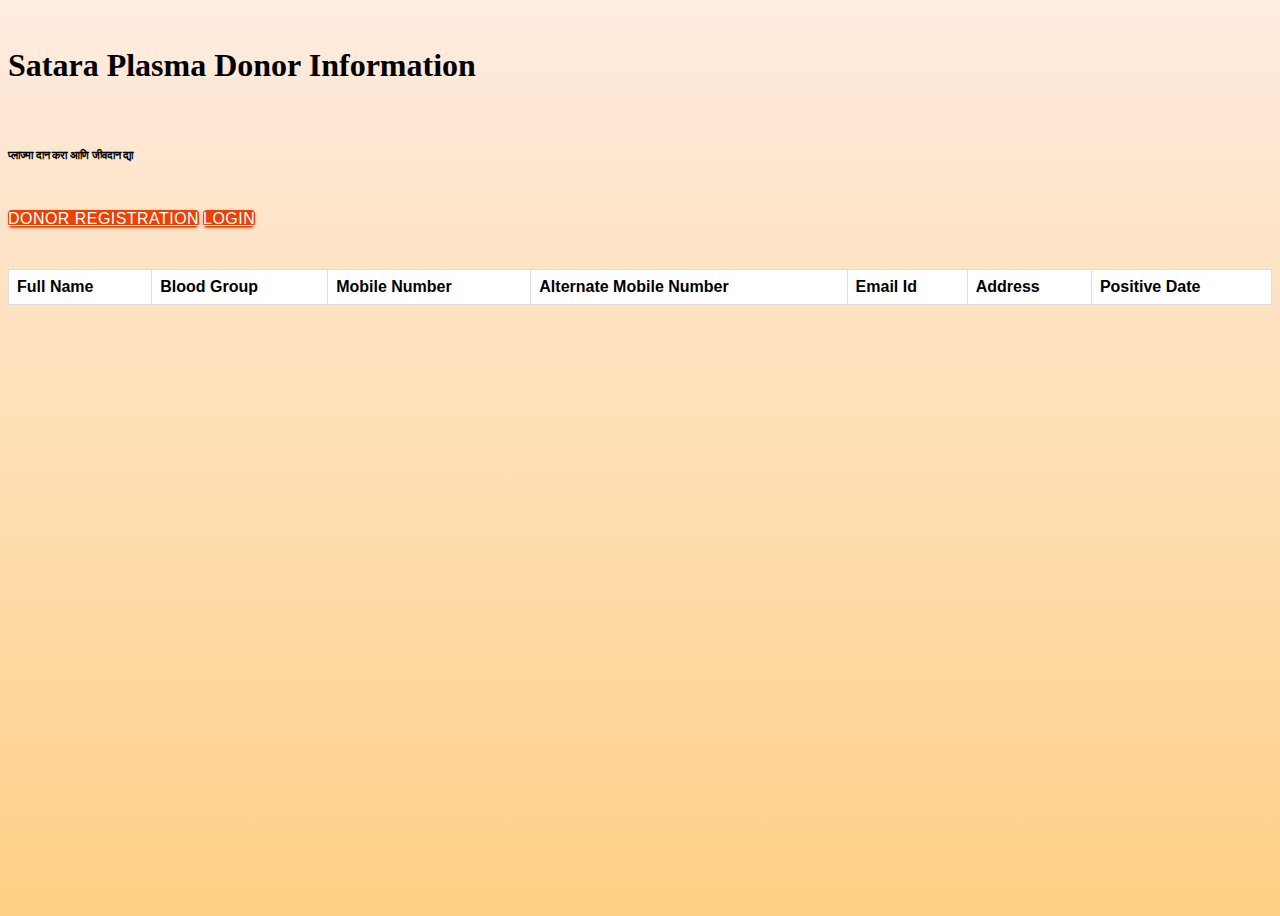
<file: src/main/resources/static/index.html>
<!DOCTYPE html>
<html lang="en">




<head>
  <title>Bootstrap Example</title>
  <meta charset="utf-8">
  <meta name="viewport" content="width=device-width, initial-scale=1">
  <link href="https://cdn.jsdelivr.net/npm/bootstrap@5.0.0/dist/css/bootstrap.min.css" rel="stylesheet" integrity="sha384-wEmeIV1mKuiNpC+IOBjI7aAzPcEZeedi5yW5f2yOq55WWLwNGmvvx4Um1vskeMj0" crossorigin="anonymous">
  <script src="https://cdn.jsdelivr.net/npm/bootstrap@5.0.0/dist/js/bootstrap.bundle.min.js" integrity="sha384-p34f1UUtsS3wqzfto5wAAmdvj+osOnFyQFpp4Ua3gs/ZVWx6oOypYoCJhGGScy+8" crossorigin="anonymous"></script>
  <script src="https://cdn.jsdelivr.net/npm/@popperjs/core@2.9.2/dist/umd/popper.min.js" integrity="sha384-IQsoLXl5PILFhosVNubq5LC7Qb9DXgDA9i+tQ8Zj3iwWAwPtgFTxbJ8NT4GN1R8p" crossorigin="anonymous"></script>
  <script src="https://cdn.jsdelivr.net/npm/bootstrap@5.0.0/dist/js/bootstrap.min.js" integrity="sha384-lpyLfhYuitXl2zRZ5Bn2fqnhNAKOAaM/0Kr9laMspuaMiZfGmfwRNFh8HlMy49eQ" crossorigin="anonymous"></script>
  <script type='text/javascript' src='https://ajax.googleapis.com/ajax/libs/jquery/1.7.2/jquery.js '></script>
</head>

<link href="style.css" rel="stylesheet" />

<body>

<div class="jumbotron text-center">
  <br>
  <h1>Satara Plasma Donor Information</h1>
  <br>
  <h6 class="MuiTypography-root  hidden MuiTypography-h6 MuiTypography-alignCenter">प्लाज्मा दान करा आणि जीवदान द्या</h6>
  <br>
</div>
  
<div class="container-fluid text-center">
  <div class="row m-auto ">   
    <div class="col-12 ">
      <a class="btn" href="registration.html">Donor Registration</a>
      <a class="btn" href="login.html">Login</a>
    </div>
    <br><br>
    <div class="col-xl-11 col-lg-11 col-md-11 col-sm-11 col-11 m-auto d-flex p-0 pt-5">
      <table>
        <tr>
          <th>Full Name</th>
          <th>Blood Group</th>
          <th>Mobile Number</th>
          <th>Alternate Mobile Number</th>
          <th>Email Id</th>
          <th>Address</th>
          <th>Positive Date</th>
        </tr>            
      </table>
    </div>
  </div>
</div>

</body>
</html>

<script>
 

  $(document).ready(function() {
    
	$.get( "https://satara-plasma.herokuapp.com/SataraPlasa/api/v1.0/donor/", function( data ) {
	//$.get( "http://localhost:8080/SataraPlasa/api/v1.0/donor/", function( data ) { 
  	console.log(data);
  	
  	var donorData = data["data"];  	
  	console.log(donorData);
  	console.log(donorData.length);
  	 $("td").remove();
  	
  	for (var i = 0; i < donorData.length; i++) {
  		console.log(donorData[i]["alternateNumber"]);
  		 $("table").append('<tr> <td>'+donorData[i]["fullName"]+'</td> <td>'+donorData[i]["bloodGroup"]+'</td> <td>'+donorData[i]["mobileNumber"]+'</td> <td>'+donorData[i]["alternateNumber"]+'</td> <td>'+donorData[i]["mailId"]+'</td> <td>City/Village : '+donorData[i]["city"]+' Tal : '+donorData[i]["taluka"]+' Pin : '+donorData[i]["pinCode"]+'</td> <td>'+donorData[i]["positiveDate"]+'</td> </tr>');
  		 
  		 
  	}
  	
  });
  
  


    
});


</script>
</file>
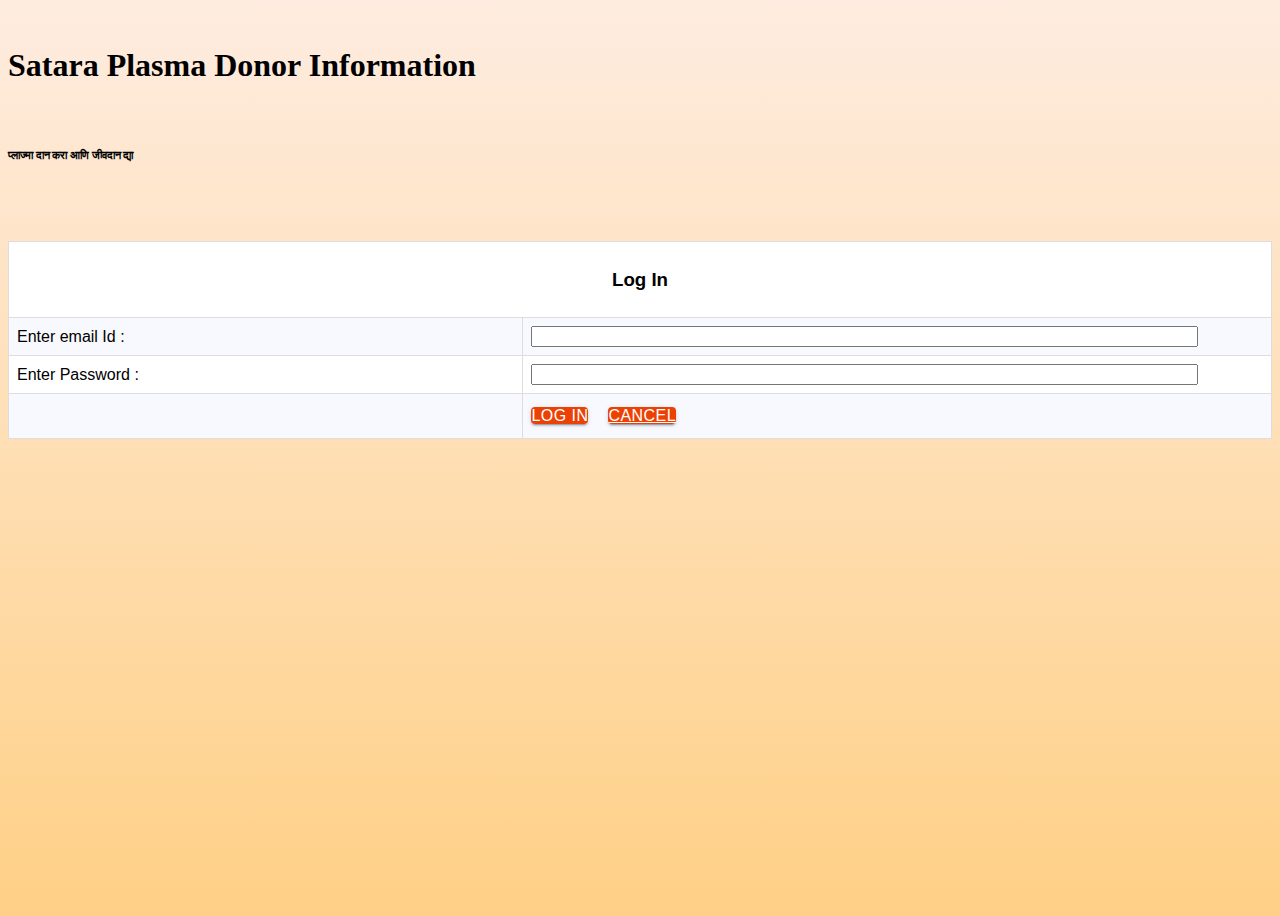
<file: src/main/resources/static/login.html>
<!DOCTYPE html>
<html lang="en">




<head>
  <title>Bootstrap Example</title>
  <meta charset="utf-8">
  <meta name="viewport" content="width=device-width, initial-scale=1">
  <link href="https://cdn.jsdelivr.net/npm/bootstrap@5.0.0/dist/css/bootstrap.min.css" rel="stylesheet" integrity="sha384-wEmeIV1mKuiNpC+IOBjI7aAzPcEZeedi5yW5f2yOq55WWLwNGmvvx4Um1vskeMj0" crossorigin="anonymous">
  <script src="https://cdn.jsdelivr.net/npm/bootstrap@5.0.0/dist/js/bootstrap.bundle.min.js" integrity="sha384-p34f1UUtsS3wqzfto5wAAmdvj+osOnFyQFpp4Ua3gs/ZVWx6oOypYoCJhGGScy+8" crossorigin="anonymous"></script>
  <script src="https://cdn.jsdelivr.net/npm/@popperjs/core@2.9.2/dist/umd/popper.min.js" integrity="sha384-IQsoLXl5PILFhosVNubq5LC7Qb9DXgDA9i+tQ8Zj3iwWAwPtgFTxbJ8NT4GN1R8p" crossorigin="anonymous"></script>
  <script src="https://cdn.jsdelivr.net/npm/bootstrap@5.0.0/dist/js/bootstrap.min.js" integrity="sha384-lpyLfhYuitXl2zRZ5Bn2fqnhNAKOAaM/0Kr9laMspuaMiZfGmfwRNFh8HlMy49eQ" crossorigin="anonymous"></script>
  <script type='text/javascript' src='https://ajax.googleapis.com/ajax/libs/jquery/1.7.2/jquery.js '></script>
</head>

<link href="style.css" rel="stylesheet" />
<script>
$(document).ready(function() {
	
	 if (typeof(Storage) !== "undefined") {
		    if (sessionStorage.username && sessionStorage.password ) {
		    	document.getElementById("mailId").value = sessionStorage.username;
		    	document.getElementById("password").value = sessionStorage.password;
		    	$("#loginBtn").trigger('click');
		    } 
	 }
	
    $("#loginBtn").click(function(event){
    	
    	 var mailId = document.getElementById("mailId").value;
         var password = document.getElementById("password").value;
         
         $.ajax({
       	  //url:"http://localhost:8080/SataraPlasa/api/v1.0/donor/login",
       	  url:"https://satara-plasma.herokuapp.com/SataraPlasa/api/v1.0/donor/login",	            	
       	  type:"POST",
       	  data:JSON.stringify({
           	   "mailId": mailId,            	
           	   "password": password, 
             }) ,
       	  contentType:"application/json; charset=utf-8",
       	  dataType:"json",
       	  success: function(data){
       		var donorData = data["data"];  	
       		if (donorData != undefined){
	       	  	if (donorData.length > 0){
	       	  		sessionStorage.username = mailId;
	       	  		sessionStorage.password = password;
					$(".login-form").hide();        	    
	       	    	console.log(data);
	       	 		$(".donorProfile").show();
	       	 		$(".donorProfilesCard").remove();
	       	 		for (var i = 0; i < donorData.length; i++) {
	       	 			$(".donorProfilesCards").append('<div class="col-xl-4 col-lg-4 col-md-6 col-sm-12 col-12 donorProfilesCard"> <div class="card p-3 mt-3 "> <p>Name :'+donorData[i]["fullName"]+'</p> <p>Blood Group:'+donorData[i]["bloodGroup"]+'</p> <p></p> <a class="btn cancelRegistration" id="'+donorData[i]["donorId"]+'" style="margin:auto;" >Cancel Registration</a> </div> </div>')
	       	 		}
	       	  	}
       		}
       		else{
       			alert("no profile found");
       		}
       	  }
       });
         
    });
    $(document).on("click", '.cancelRegistration', function (){
    	console.log("hello");
    	var donorId = $(this).attr("id");
    	console.log("donorId ="+donorId);
    	
    	 $.ajax({
          	  //url:"http://localhost:8080/SataraPlasa/api/v1.0/donor/cancelRegistration",
          	  url:"https://satara-plasma.herokuapp.com/SataraPlasa/api/v1.0/donor/cancelRegistration",	            	
          	  type:"POST",
          	  data:JSON.stringify({
              	   "donorId": donorId,            	
                }) ,
          	  contentType:"application/json; charset=utf-8",
          	  dataType:"json",
          	  success: function(data){
          		window.location.reload();
          	  }
          })
    	
    	
    });
	
});
</script>

<body>

<div class="jumbotron text-center">
  <br>
  <h1>Satara Plasma Donor Information</h1>
  <br>
  <h6 class="MuiTypography-root  hidden MuiTypography-h6 MuiTypography-alignCenter">प्लाज्मा दान करा आणि जीवदान द्या</h6>
  <br>
</div>
  
<div class="container-fluid text-center login-form p-0">
  <div class="row m-auto ">  
    <br><br>
    <div class="col-xl-5 col-lg-5 col-md-6 col-sm-10 col-11 m-auto d-flex p-0 pt-5">
      <table>
      	 <tr>
      	 	<td colspan="2" style="text-align:center;"><h3>Log In </h3></td>
        <tr>
          <td>Enter email Id :</td>
          <td><input type="text" id="mailId" /></td>
        </tr>
        <tr>
          <td>Enter Password : </td>
          <td><input type="password" id="password" /></td>
        </tr>            
        <tr>
          <td></td>
          <td><a class="btn" id="loginBtn" style="margin-right:20px;">Log In</a><a class="btn" href="index.html">Cancel</a></td>
        </tr>
      </table>  
    </div>
  </div>
</div>

<div class="conatiner  donorProfile" style="display:none;">
	<div class="row p-0 m-auto" >
		 <div class="col-12 text-center">
		      <a class="btn" href="index.html">Home Page</a>
    	</div>
		<div class="col-xl-9 col-lg-9 col-md-10 col-sm-11 col-11 m-auto donorProfilesCards">			
		</div>
	</div>
</div>

</body>
</html>
</file>
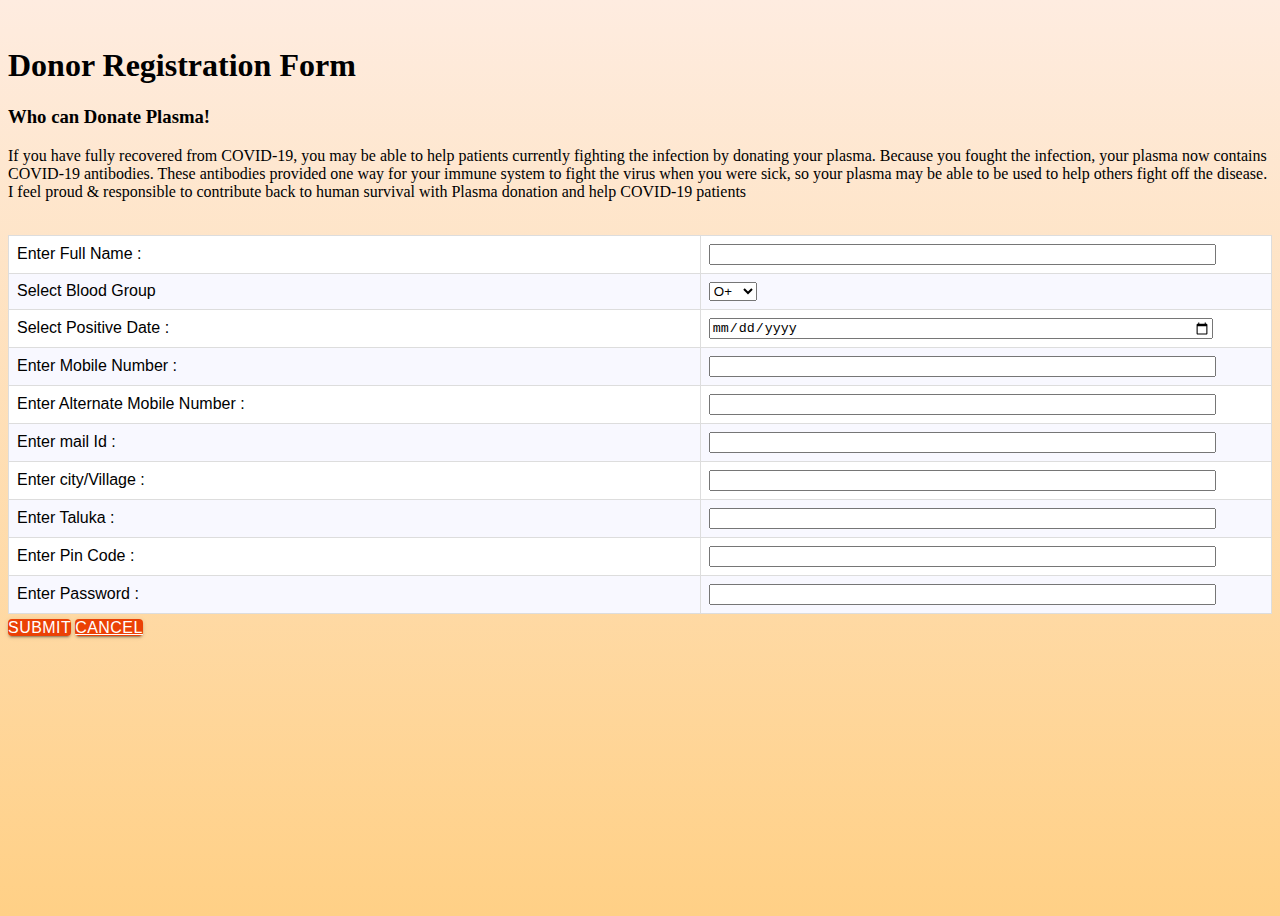
<file: src/main/resources/static/registration.html>
<!DOCTYPE html>
<html lang="en">




<head>
  <title>Bootstrap Example</title>
  <meta charset="utf-8">
  <meta name="viewport" content="width=device-width, initial-scale=1">
  <link href="https://cdn.jsdelivr.net/npm/bootstrap@5.0.0/dist/css/bootstrap.min.css" rel="stylesheet" integrity="sha384-wEmeIV1mKuiNpC+IOBjI7aAzPcEZeedi5yW5f2yOq55WWLwNGmvvx4Um1vskeMj0" crossorigin="anonymous">
  <script src="https://cdn.jsdelivr.net/npm/bootstrap@5.0.0/dist/js/bootstrap.bundle.min.js" integrity="sha384-p34f1UUtsS3wqzfto5wAAmdvj+osOnFyQFpp4Ua3gs/ZVWx6oOypYoCJhGGScy+8" crossorigin="anonymous"></script>
  <script src="https://cdn.jsdelivr.net/npm/@popperjs/core@2.9.2/dist/umd/popper.min.js" integrity="sha384-IQsoLXl5PILFhosVNubq5LC7Qb9DXgDA9i+tQ8Zj3iwWAwPtgFTxbJ8NT4GN1R8p" crossorigin="anonymous"></script>
  <script src="https://cdn.jsdelivr.net/npm/bootstrap@5.0.0/dist/js/bootstrap.min.js" integrity="sha384-lpyLfhYuitXl2zRZ5Bn2fqnhNAKOAaM/0Kr9laMspuaMiZfGmfwRNFh8HlMy49eQ" crossorigin="anonymous"></script>
  <script type='text/javascript' src='https://ajax.googleapis.com/ajax/libs/jquery/1.7.2/jquery.js '></script>
</head>

<link href="style.css" rel="stylesheet" />


 <script>
         $(document).ready(function() {
			
            $("#submitDonorData").click(function(event){
	            var alternateNumber = document.getElementById("alternateMobNo").value;
	            var bloodGroup = document.getElementById("bloodGroup").value;
	            var city = document.getElementById("city").value;
	            var fullName = document.getElementById("fullName").value;
	            var mailId = document.getElementById("mailId").value;
	            var mobileNumber = document.getElementById("mobNo").value;
	            var password = document.getElementById("password").value;
	            var pinCode = document.getElementById("pinCode").value;
	            var positiveDate = document.getElementById("positiveDate").value;
	            var taluka = document.getElementById("taluka").value;
            
	            $.ajax({
	            	  //url:"http://localhost:8080/SataraPlasa/api/v1.0/donor/",
	            	  url:"https://satara-plasma.herokuapp.com/SataraPlasa/api/v1.0/donor/",	            	
	            	  type:"POST",
	            	  data:JSON.stringify({ 
	                	  "alternateNumber": alternateNumber, 
	                	   "bloodGroup": bloodGroup, 
	                	   "city": city, 
	                	   "country": "INDIA",  
	                	   "district": "SATARA",  
	                	   "donorId": 0, 
	                	   "fullName": fullName,
	                	   "isAlreadyDonated": "N",
	                	   "mailId": mailId, 
	                	   "markedForDeletion": "N", 
	                	   "mobileNumber": mobileNumber,  
	                	   "password": password, 
	                	   "pinCode": pinCode, 
	                	   "positiveDate": positiveDate, 
	                	   "state": "MAHARASHTRA", 
	                	   "taluka": taluka
	                  }) ,
	            	  contentType:"application/json; charset=utf-8",
	            	  dataType:"json",
	            	  success: function(){
	            	    console.log("great-success");
	            	    alert('Thank you ! Registration Successful. ');
	            	    $(".success-message").show();
	            	  }
	            })
              
					
            });
				
         });
  </script>

<body>

<div class="jumbotron text-center">
  <br>
  <h1>Donor Registration Form</h1>
 
</div>
  
<div class="container-fluid text-center">
  <div class="row m-auto ">   
     
    <div class="col-xl-6 col-lg-6 col-md-8 col-sm-11 col-11 m-auto p-0 pt-3">
      <div class="col-12">
        <h3>Who can Donate Plasma!</h3>
        <p style="text-align: left;">If you have fully recovered from COVID-19, you may be able to help patients currently fighting the infection by donating your plasma. Because you fought the infection, your plasma now contains COVID-19 antibodies. These antibodies provided one way for your immune system to fight the virus when you were sick, so your plasma may be able to be used to help others fight off the disease.
         I feel proud & responsible to contribute back to human survival with Plasma donation and help COVID-19 patients</p>
         <br>
      </div>
      <div class="col-12">
        <table>       
          <tr>
            <td>Enter Full Name :</td>
            <td><input type="text" id="fullName" /></td>
          </tr>      
          <tr>
            <td>Select Blood Group</td>
            <td><select id="bloodGroup">
                  <option value="O+">O+</option>
                  <option value="A+">A+</option>
                  <option value="B+">B+</option>
                  <option value="AB+">AB+</option>
                  <option value="O-">O-</option>
                  <option value="A-">A-</option>
                  <option value="B-">B-</option>
                  <option value="AB-">AB-</option>                
                </select></td>
          </tr>  

          <tr>
            <td>Select Positive Date :</td>
            <td><input type="date" id="positiveDate" /></td>
          </tr>

          <tr>
            <td>Enter Mobile Number :</td>
            <td><input type="text" id="mobNo" /></td>
          </tr>  

          <tr>
            <td>Enter Alternate Mobile Number :</td>
            <td><input type="text" id="alternateMobNo" /></td>
          </tr>

          <tr>
            <td>Enter mail Id :</td>
            <td><input type="text" id="mailId" /></td>
          </tr>

          <tr>
            <td>Enter city/Village :</td>
            <td><input type="text" id="city" /></td>
          </tr>

          <tr>
            <td>Enter Taluka :</td>
            <td><input type="text" id="taluka" /></td>
          </tr>

          <tr>
            <td>Enter Pin Code :</td>
            <td><input type="text" id="pinCode" /></td>
          </tr>

          <tr>
            <td>Enter Password  :</td>
            <td><input type="password" id="password" /></td>
          </tr>
        </table>
      </div>
    </div>
    
    <div class="col-12 pt-5 pb-5 ">
      <a class="btn" id="submitDonorData">Submit</a>
      <a class="btn" href="index.html">Cancel</a>
    </div>
    <br>
    <div class="success-message" style="display:none;">
    	You registration is successful. After plasma donation or any other reason if you want to cancel the registration then login using mobile number and password.
    	Choose appropriate option.
    </div>
    <br>
  </div>
</div>

</body>
</html>
</file>
<file: src/main/resources/static/style.css>
body{
    background: #feece0;
    height:100%;
    min-height:100vh;
    background: linear-gradient(
180deg
,#feece0,#ffd086);
  }
  .jumbotron{
    background-color:unset !important;
  }
  .btn{
    color: #fff;
    background-color: #eb4105;
    box-shadow: 0px 3px 1px -2px rgb(0 0 0 / 20%), 0px 2px 2px 0px rgb(0 0 0 / 14%), 0px 1px 5px 0px rgb(0 0 0 / 12%);
    min-width: 64px;
    box-sizing: border-box;
    transition: background-color 250ms cubic-bezier(0.4, 0, 0.2, 1) 0ms,box-shadow 250ms cubic-bezier(0.4, 0, 0.2, 1) 0ms,border 250ms cubic-bezier(0.4, 0, 0.2, 1) 0ms;
    font-family: "Roboto", "Helvetica", "Arial", sans-serif;
    font-weight: 500;
    line-height: 1.75;
    border-radius: 4px;
    letter-spacing: 0.02857em;
    text-transform: uppercase;
  }
  .btn:hover{
    background-color: #eb4105 !important;
    color: #fff !important;
    box-shadow: 0px 3px 1px -2px rgb(0 0 0 / 20%), 0px 2px 2px 0px rgb(0 0 0 / 14%), 0px 1px 5px 0px rgb(0 0 0 / 12%);
  }
  table {
  font-family: arial, sans-serif;
  border-collapse: collapse;
  width: 100%;
  background-color: white;
}

td, th {
  border: 1px solid #dddddd;
  text-align: left;
  padding: 8px;
}

tr:nth-child(even) {
  background-color:ghostwhite;
}
input{
  width:90%;
}
</file>
